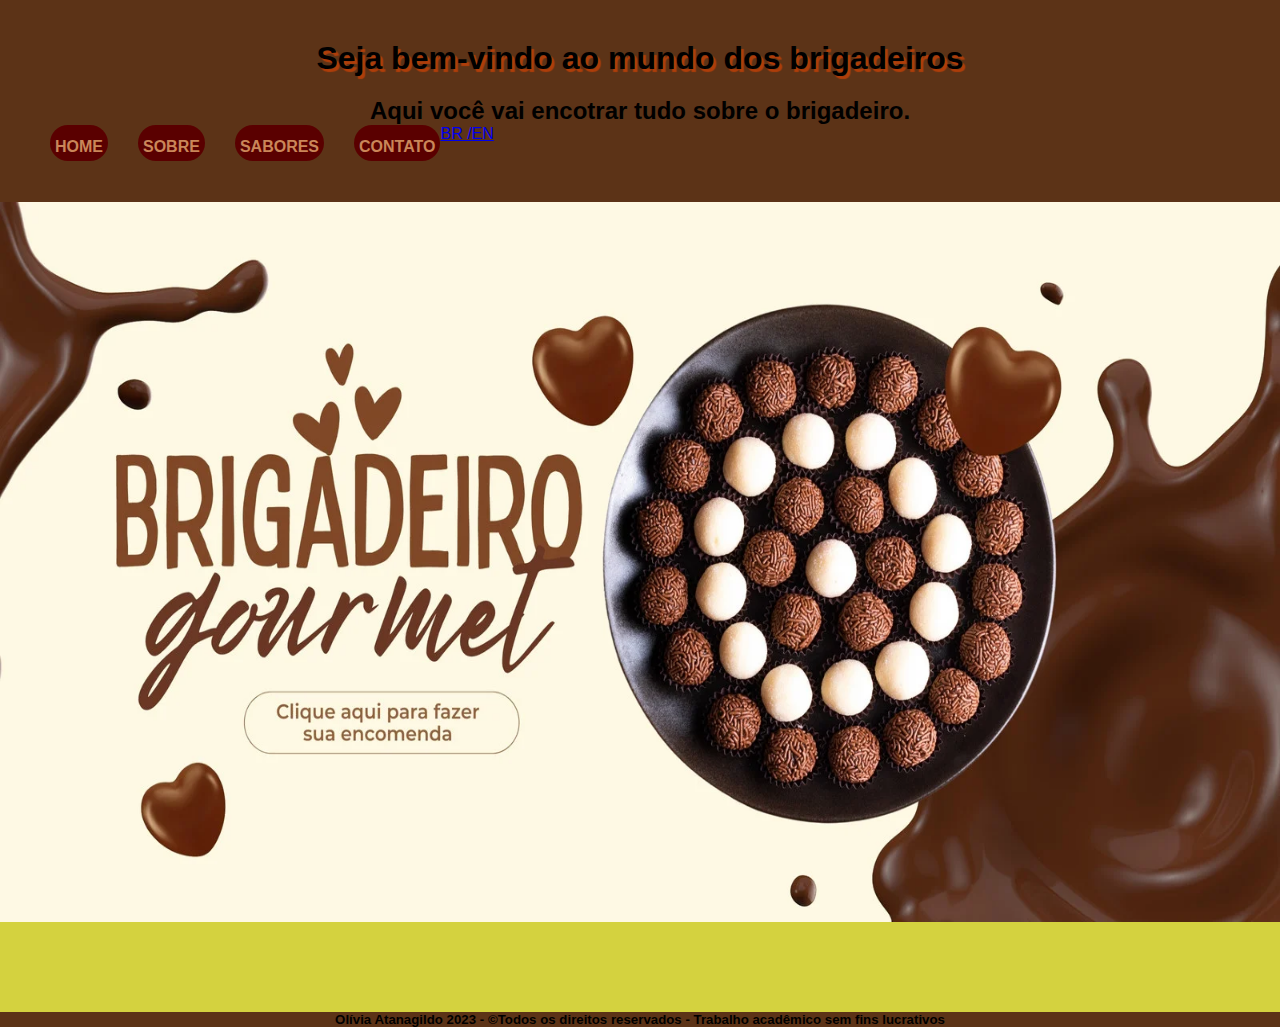
<file: index.html>
<!DOCTYPE html>
<html lang="pt-br">

<head>
    <meta charset="UTF-8">
    <meta name="viewport" content="width=device-width, inicial-scale=1">
    <title>O doce mundo dos brigadeiros</title>
    <link rel="stylesheet" href="style.css">
</head>

<body>
    <header>
        <h1>Seja bem-vindo ao mundo dos brigadeiros</h1>
        <p>
        <h2>Aqui você vai encotrar tudo sobre o brigadeiro.</h2>
        </p>
        <nav>
            <ul>
                <li><a href="index.html" class="ativa">Home</a></li>
                <li><a href="sobre.html">Sobre</a></li>
                <li><a href="sabor.html">Sabores</a></li>
                <li><a href="contato.html">Contato</a></li>
            </ul>
        </nav>
        <div id="language">
            <a href="index.html" id="br">BR /</a>
            <a href="home.html"  id="ing">EN</a>
        </div>
    </header>
    <div id="banner">
        <img src="img/banner.jpeg" width="1600" height="400">
    </div>
    <footer>
        <h5>Olívia Atanagildo 2023 - &copyTodos os direitos reservados - Trabalho acadêmico sem fins lucrativos </h5>
    </footer>
</body>

</html>
</file>
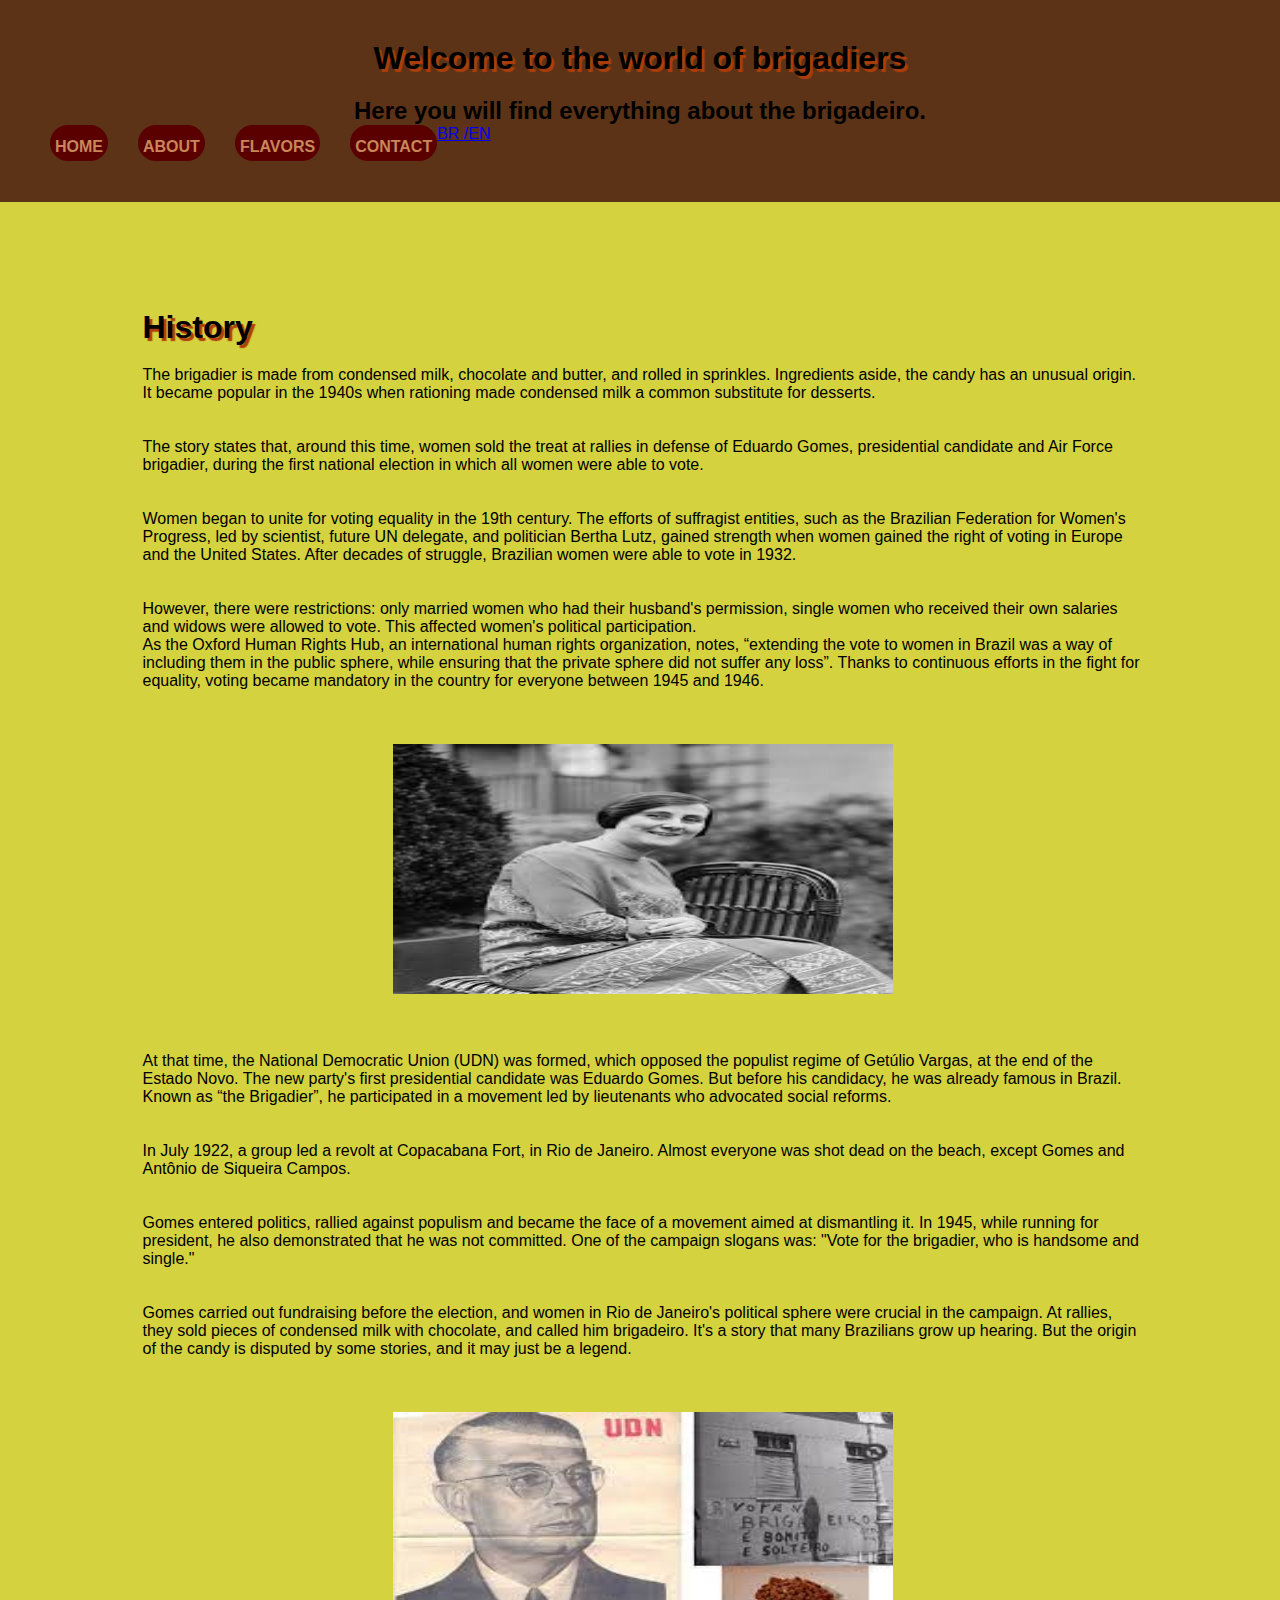
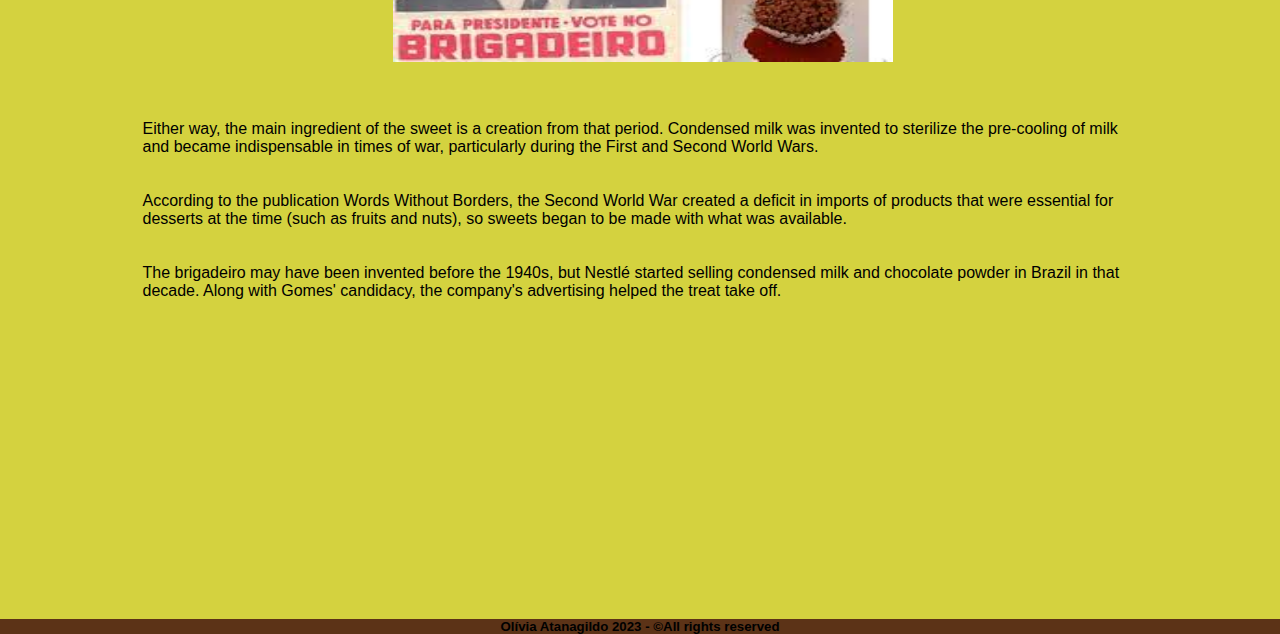
<file: about.html>
<!DOCTYPE html>
<html
    lang="ing-en">
<head>
    <meta charset="UTF-8">
    <meta name="viewport" content="width=device-width, inicial-scale=1">
    <title>The sweet world of brigadeiros</title>
    <link rel="stylesheet" href="style.css">
</head>
<body>
    <header>
        <h1>Welcome to the world of brigadiers</h1>
        <p><h2>Here you will find everything about the brigadeiro.</h2></p>
        <nav>
        <ul>
           <li><a href="home.html" class="ativa">Home</a></li>
           <li><a href="about.html">About</a></li>
           <li><a href="flavors.html">Flavors</a></li>
           <li><a href="contact.html">Contact</a></li>
        </ul>
    </nav>
    <div id="language">
        <a href="sobre.html" id="br">BR /</a>
        <a href="about.html"  id="ing">EN</a>
    </div>
    </header>
    <br>
    <br>
    <br>
    <br>
  <div id="conteudo">
    <div class="artigo">
        <h1>History</h1>
       <p>The brigadier is made from condensed milk, chocolate and butter, and rolled in sprinkles. Ingredients aside, the candy has an unusual origin. It became popular in the 1940s when rationing made condensed milk a common substitute for desserts.
       </p>
       <br>
       <br>
       <p>The story states that, around this time, women sold the treat at rallies in defense of Eduardo Gomes, presidential candidate and Air Force brigadier, during the first national election in which all women were able to vote.       
       </p>
       <br>
       <br>
       <p>Women began to unite for voting equality in the 19th century. The efforts of suffragist entities, such as the Brazilian Federation for Women's Progress, led by scientist, future UN delegate, and politician Bertha Lutz, gained strength when women gained the right of voting in Europe and the United States. After decades of struggle, Brazilian women were able to vote in 1932.       
       </p>
       <br>
       <br>
       <p>However, there were restrictions: only married women who had their husband's permission, single women who received their own salaries and widows were allowed to vote. This affected women's political participation.
       </p>
       As the Oxford Human Rights Hub, an international human rights organization, notes, “extending the vote to women in Brazil was a way of including them in the public sphere, while ensuring that the private sphere did not suffer any loss”. Thanks to continuous efforts in the fight for equality, voting became mandatory in the country for everyone between 1945 and 1946.
       </p> 
        <br>
        <br>
        <br>
       <center><img src="img/bertha.jpeg" width="500" height="250"/></h1></center>
       </p>
       <br>
       <br>
       <br>
       <p>At that time, the National Democratic Union (UDN) was formed, which opposed the populist regime of Getúlio Vargas, at the end of the Estado Novo. The new party's first presidential candidate was Eduardo Gomes. But before his candidacy, he was already famous in Brazil. Known as “the Brigadier”, he participated in a movement led by lieutenants who advocated social reforms.       
       </p>
       <br>
       <br>
       <p> In July 1922, a group led a revolt at Copacabana Fort, in Rio de Janeiro. Almost everyone was shot dead on the beach, except Gomes and Antônio de Siqueira Campos.
       </p>
       <br>
       <br>
       <p>Gomes entered politics, rallied against populism and became the face of a movement aimed at dismantling it. In 1945, while running for president, he also demonstrated that he was not committed. One of the campaign slogans was: "Vote for the brigadier, who is handsome and single."
       </p>
       <br>
       <br>
       <p>Gomes carried out fundraising before the election, and women in Rio de Janeiro's political sphere were crucial in the campaign. At rallies, they sold pieces of condensed milk with chocolate, and called him brigadeiro. It's a story that many Brazilians grow up hearing. But the origin of the candy is disputed by some stories, and it may just be a legend.
       </p>
       <br>
       <br>
       <br>
      <center><img src="img/presidente.jpeg" width="500" height="250"></center>  
       </p>
       <br>
       <br>
       <br>
       <p>Either way, the main ingredient of the sweet is a creation from that period. Condensed milk was invented to sterilize the pre-cooling of milk and became indispensable in times of war, particularly during the First and Second World Wars.
       </p>
       <br>
       <br>
       <p>According to the publication Words Without Borders, the Second World War created a deficit in imports of products that were essential for desserts at the time (such as fruits and nuts), so sweets began to be made with what was available.
       </p>
       <br>
       <br>
       <p>The brigadeiro may have been invented before the 1940s, but Nestlé started selling condensed milk and chocolate powder in Brazil in that decade. Along with Gomes' candidacy, the company's advertising helped the treat take off.
       </p>
       <br>
       <br>
    </div>
  
</div>
        
<footer class="rodape">
    <h5>Olívia Atanagildo 2023 - &copyAll rights reserved </h5>
</footer>
    </body>
</html>
</file>
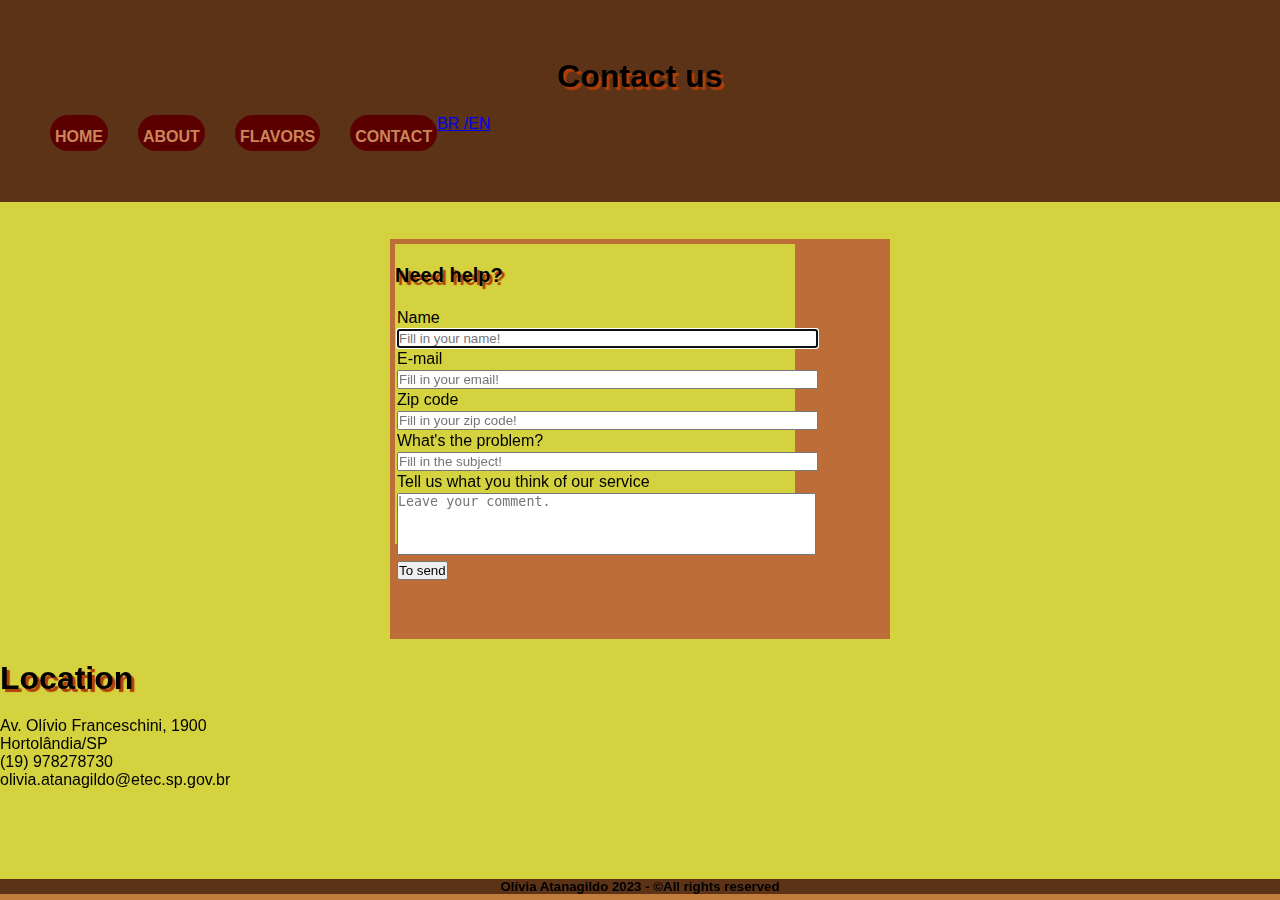
<file: contact.html>
<!DOCTYPE html>
<html
    lang="pt-br">
<head>
    <meta charset="UTF-8">
    <meta name="viewport" content="width=device-width, inicial-scale=1">
    <title>The sweet world of brigadiers</title>
    <link rel="stylesheet" href="style.css">
</head>

<body>
	<header><br>
		<h1>Contact us</h1>
		<nav>
            <ul>
                <li><a href="home.html" class="ativa">Home</a></li>
                <li><a href="about.html">About</a></li>
                <li><a href="flavors.html">Flavors</a></li>
                <li><a href="contact.html">Contact</a></li>
            </ul>
        </nav>
		<div id="language">
            <a href="contato.html" id="br">BR /</a>
            <a href="contact.html"  id="ing">EN</a>
        </div>
	</header>
	<br>
	<br>
	<div id="section_c">
		<div class="contato">
			<h1> Need help?</h1>
			<form name="contato" action="#" method="post">
				<table border="0">
					<tr>
						<td> <label>Name</td>
					</tr>
					<tr>
						<td><input type="text " required="required" name="nome" id="text1" size="50"
								placeholder="Fill in your name!" autofocus /></label></td>
					</tr>
					<tr>
						<td><label>E-mail</td>
					</tr>
					<tr>
						<td><input type="email" required="required" name="email" id="text2" size="50"
								placeholder="Fill in your email!" autofocus /></label> </td>
					</tr>
					<tr>
						<td> <label>Zip code</td>
					</tr>
					<tr>
						<td><input type="text " required="required" name="cep" id="text4" size="50"
								placeholder="Fill in your zip code!" autofocus /></label></td>
					</tr>
					<tr>
						<td> <label>What's the problem?</td>
					</tr>
					<tr>
						<td><input type="text" required="required" name="problema?" id="text5" size="50"
								placeholder="Fill in the subject! " required autofocus /></label></td>
					</tr>
					<tr>
						<td> <label>Tell us what you think of our service</td>
					</tr>
					<tr>
						<td><textarea id="textarea" name="textarea " rows="4" cols="50"
								placeholder="Leave your comment."></textarea></td></label>
					</tr>
					<tr>
						<td><input type="submit" value="To send"></td>
					</tr>
				</table>
			</form>
		</div></div>
		<contato1>
			<h1>Location</h1>
			<p> Av. Olívio Franceschini, 1900</p>
			<p>Hortolândia/SP</p>
			<p>(19) 978278730</p>
			<p>olivia.atanagildo@etec.sp.gov.br</p>
		</contato1>
	

	<footer>
        <h5>Olívia Atanagildo 2023 - &copyAll rights reserved </h5>
    </footer>

</body>

</html>
</file>
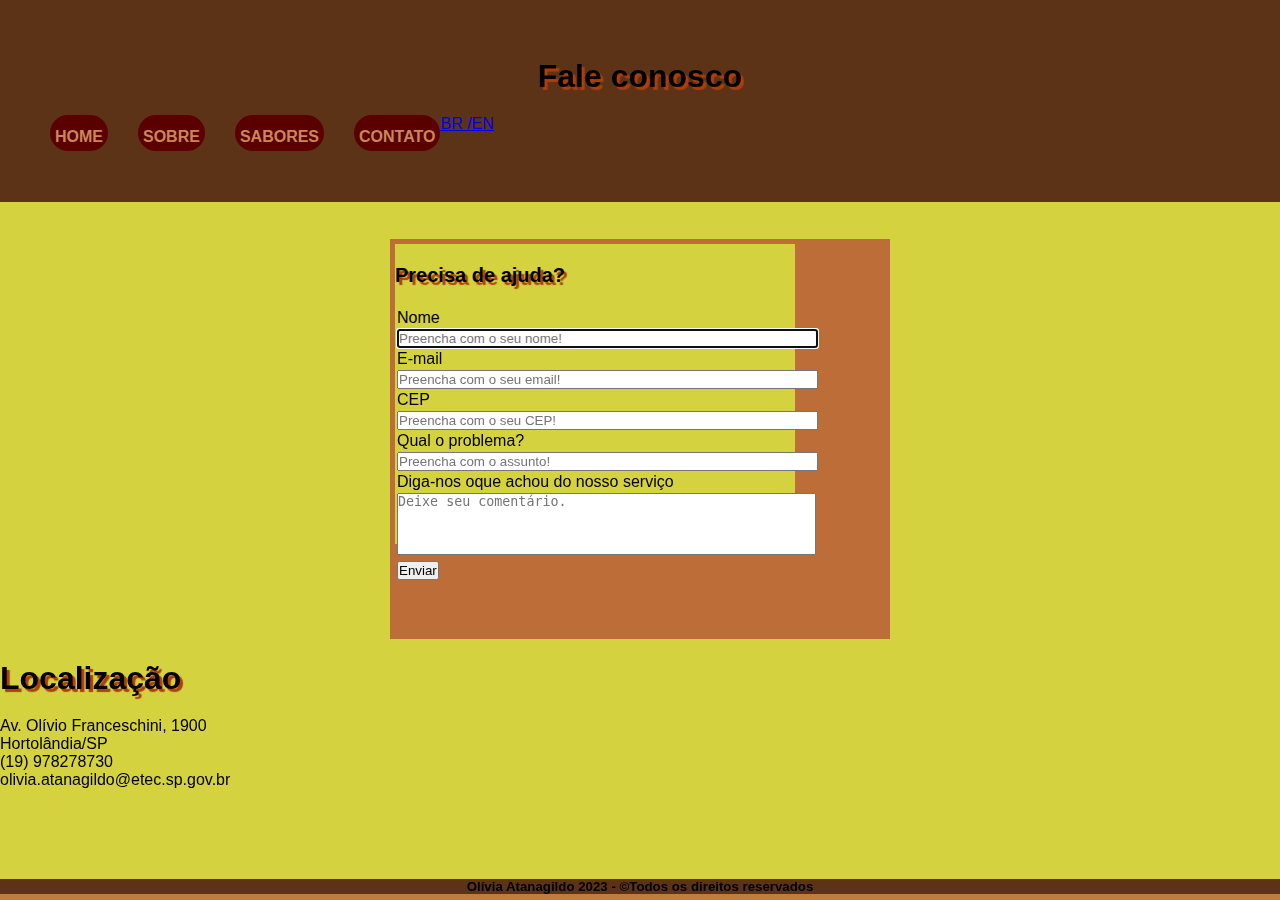
<file: contato.html>
<!DOCTYPE html>
<html lang="pt-br">

<!DOCTYPE html>
<html
    lang="pt-br">
<head>
    <meta charset="UTF-8">
    <meta name="viewport" content="width=device-width, inicial-scale=1">
    <title>O doce mundo dos brigadeiros</title>
    <link rel="stylesheet" href="style.css">
</head>

<body>
	<header><br>
		<h1>Fale conosco</h1>
		<nav>
            <ul>
                <li><a href="index.html" class="ativa">Home</a></li>
                <li><a href="sobre.html">Sobre</a></li>
                <li><a href="sabor.html">Sabores</a></li>
                <li><a href="contato.html">Contato</a></li>
            </ul>
        </nav>
		<div id="language">
            <a href="contato.html" id="br">BR /</a>
            <a href="contact.html"  id="ing">EN</a>
        </div>
	</header>
	<br>
	<br>
	<div id="section_c">
		<div class="contato">
			<h1> Precisa de ajuda?</h1>
			<form name="contato" action="#" method="post">
				<table border="0">
					<tr>
						<td> <label>Nome</td>
					</tr>
					<tr>
						<td><input type="text " required="required" name="nome" id="text1" size="50"
								placeholder="Preencha com o seu nome!" autofocus /></label></td>
					</tr>
					<tr>
						<td><label>E-mail</td>
					</tr>
					<tr>
						<td><input type="email" required="required" name="email" id="text2" size="50"
								placeholder="Preencha com o seu email!" autofocus /></label> </td>
					</tr>
					<tr>
						<td> <label>CEP</td>
					</tr>
					<tr>
						<td><input type="text " required="required" name="cep" id="text4" size="50"
								placeholder="Preencha com o seu CEP!" autofocus /></label></td>
					</tr>
					<tr>
						<td> <label>Qual o problema?</td>
					</tr>
					<tr>
						<td><input type="text" required="required" name="problema?" id="text5" size="50"
								placeholder="Preencha com o assunto! " required autofocus /></label></td>
					</tr>
					<tr>
						<td> <label>Diga-nos oque achou do nosso serviço</td>
					</tr>
					<tr>
						<td><textarea id="textarea" name="textarea " rows="4" cols="50"
								placeholder="Deixe seu comentário."></textarea></td></label>
					</tr>
					<tr>
						<td><input type="submit" value="Enviar"></td>
					</tr>
				</table>
			</form>
		</div></div>
		<contato1>
			<h1>Localização</h1>
			<p> Av. Olívio Franceschini, 1900</p>
			<p>Hortolândia/SP</p>
			<p>(19) 978278730</p>
			<p>olivia.atanagildo@etec.sp.gov.br</p>
		</contato1>
	

	<footer>
        <h5>Olívia Atanagildo 2023 - &copyTodos os direitos reservados </h5>
    </footer>

</body>

</html>
</file>
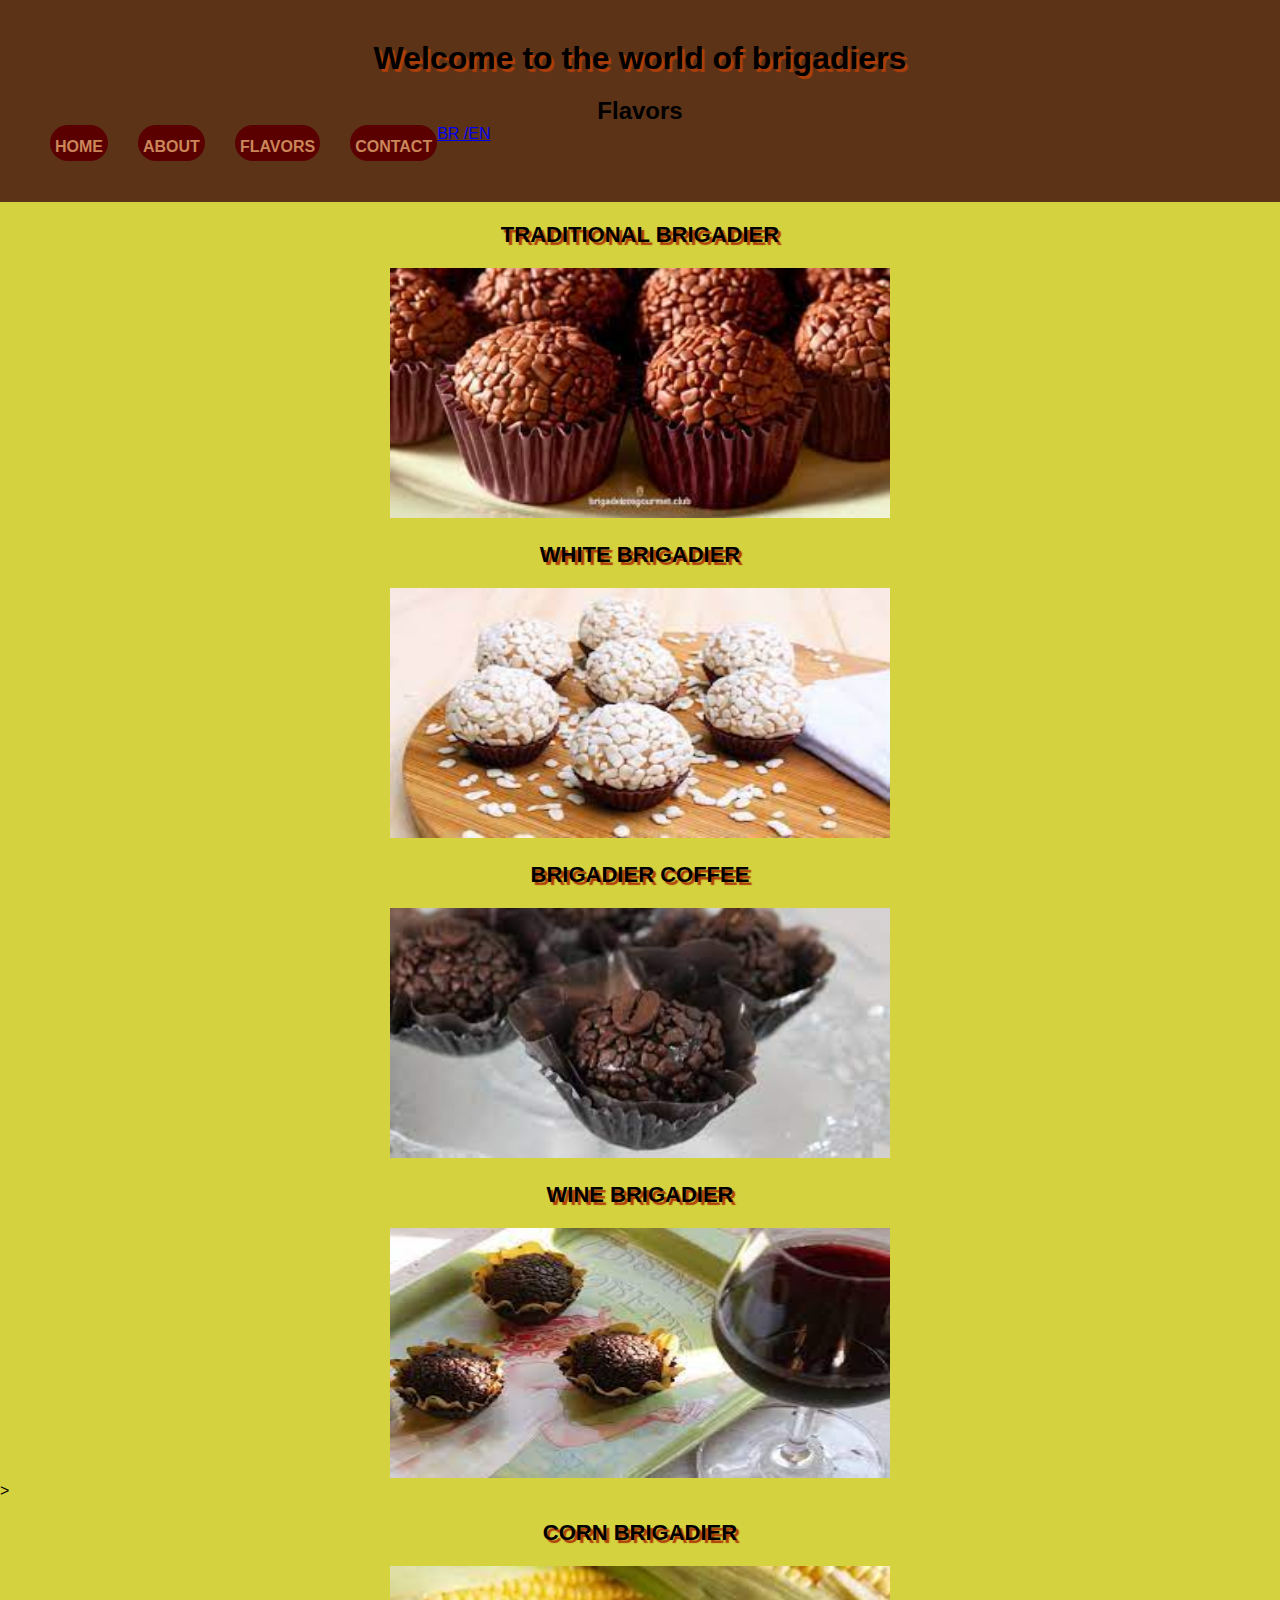
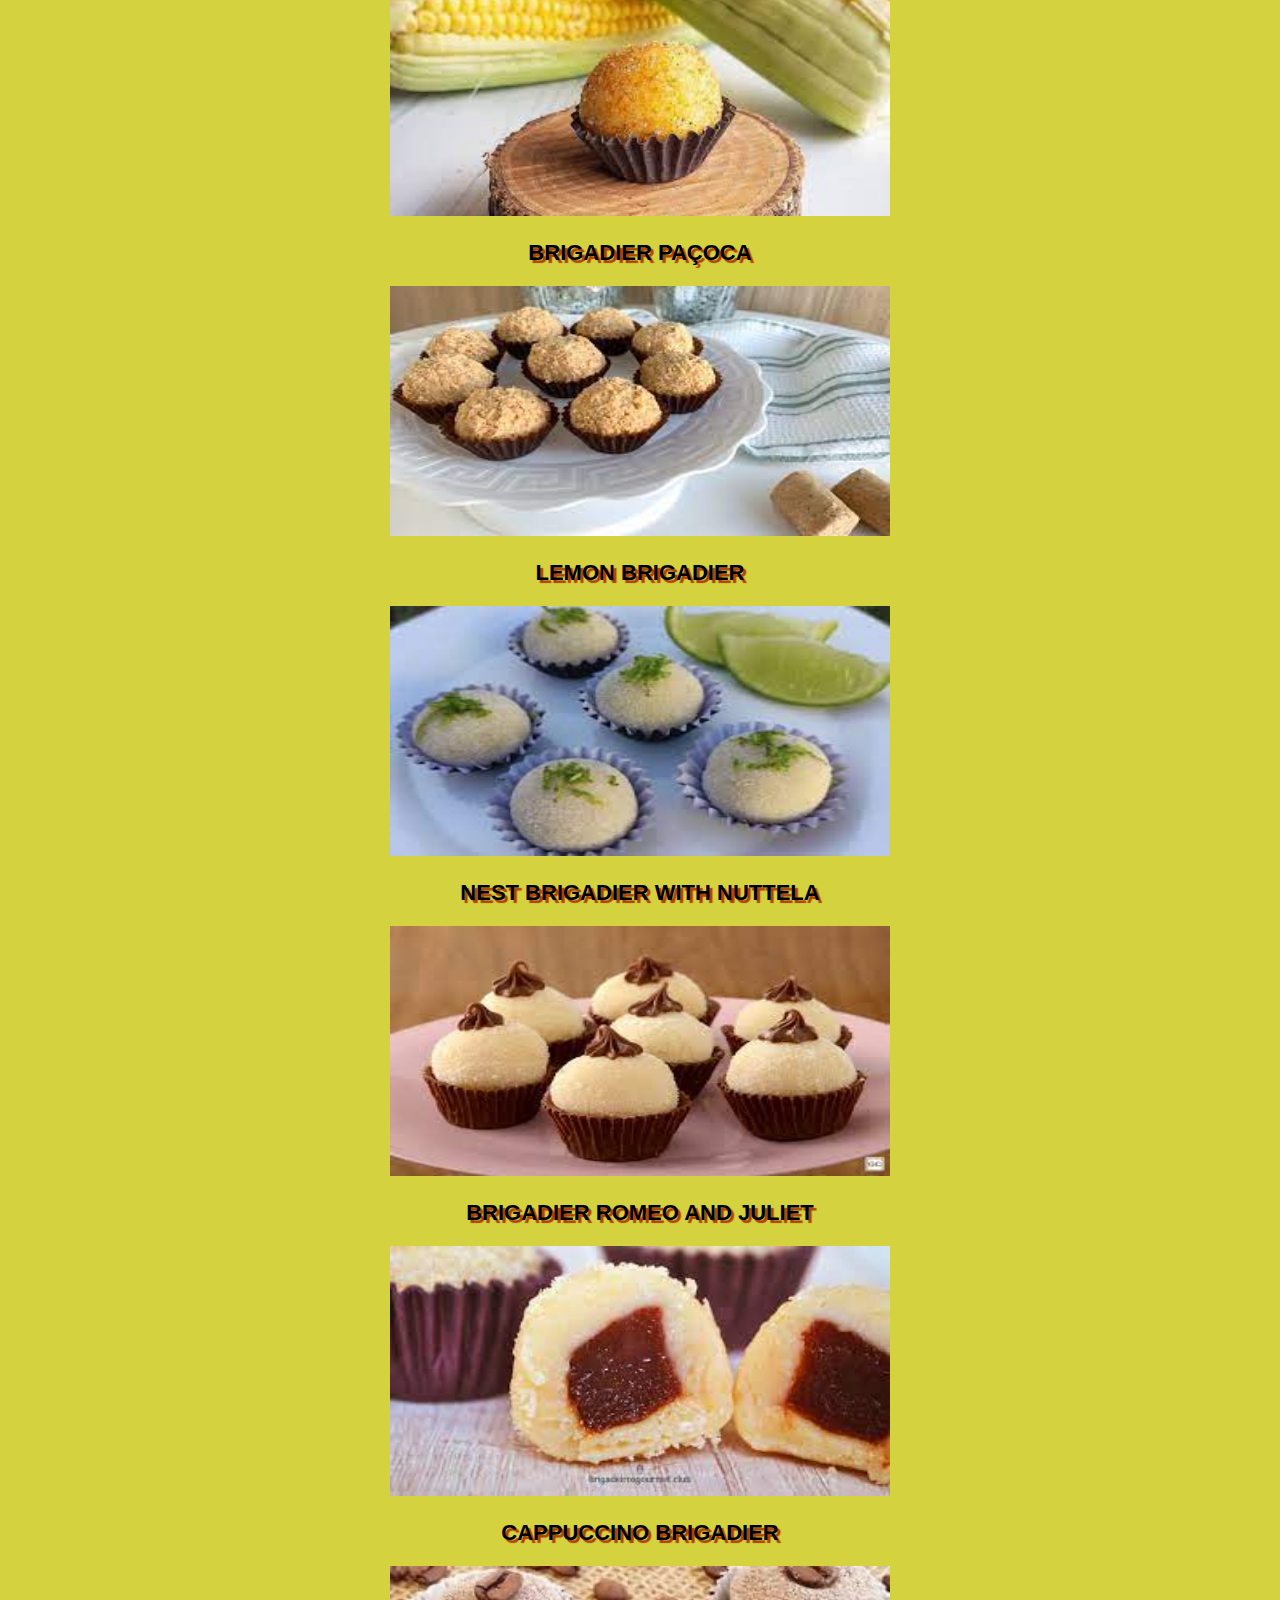
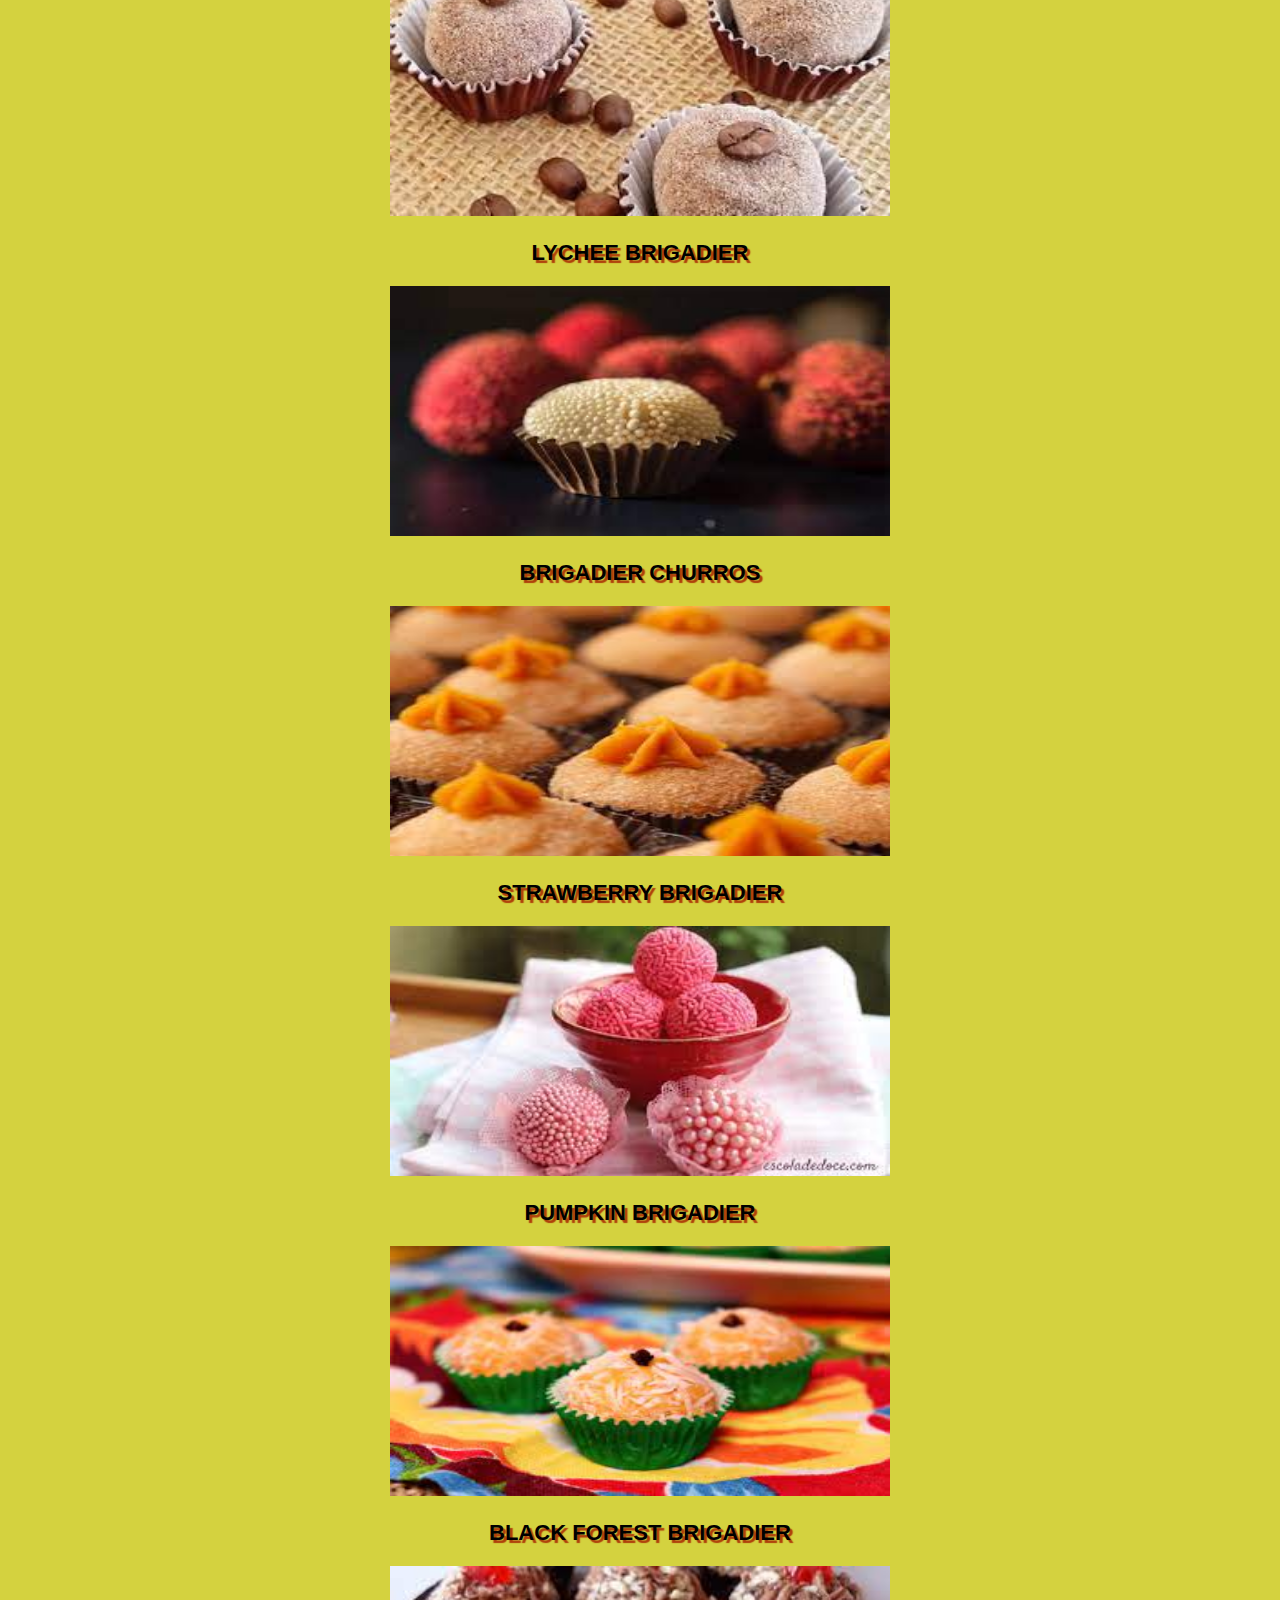
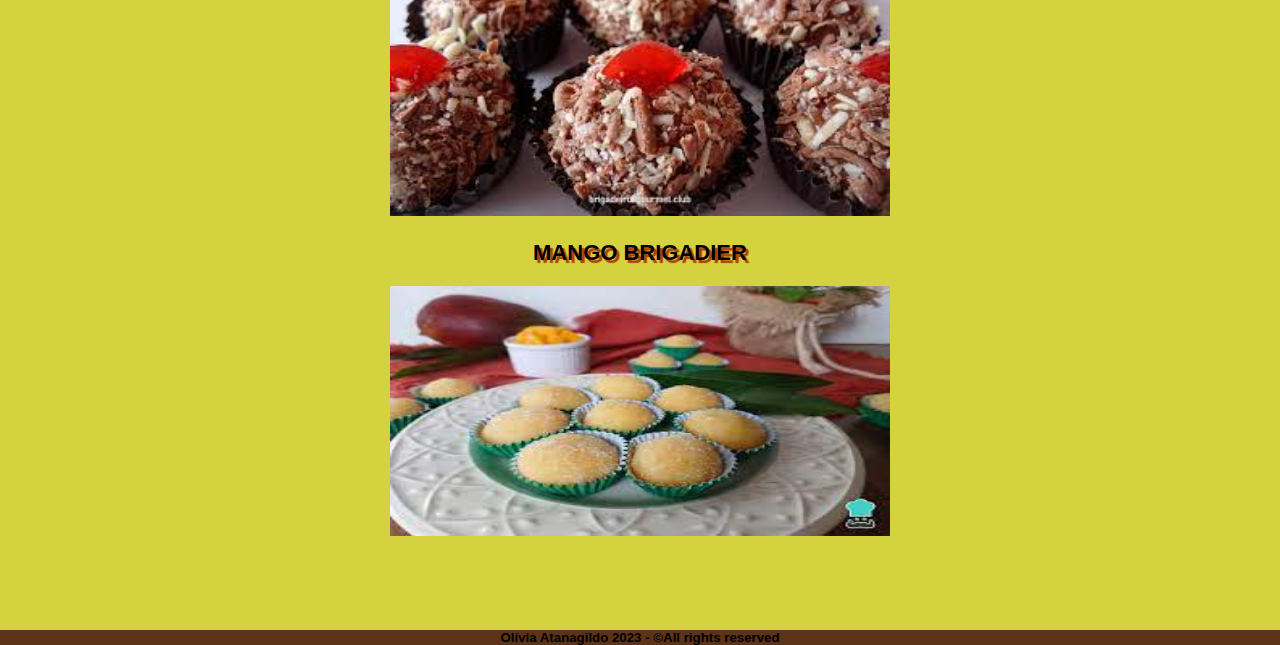
<file: flavors.html>
<!DOCTYPE html>
<html lang="ing-en">

<head>
    <meta charset="UTF-8">
    <meta name="viewport" content="width=device-width, inicial-scale=1">
    <title>The sweet world of brigadiers</title>
    <link rel="stylesheet" href="style.css">
</head>

<body>
    <header>
        <h1>Welcome to the world of brigadiers</h1>
        <p>
        <h2>Flavors</h2>
        </p>
        <nav>
            <ul>
                <li><a href="home.html" class="ativa">Home</a></li>
                <li><a href="about.html">About</a></li>
                <li><a href="flavors.html">Flavors</a></li>
                <li><a href="contact.html">Contact</a></li>
            </ul>
        </nav>
        <div id="language">
            <a href="sabor.html" id="br">BR /</a>
            <a href="flavors.html"  id="ing">EN</a>
        </div>
    </header>
    <section>
        <div class="article">
            <h1>Traditional Brigadier</h1>
            <center><img src="img/brig_tradi.jpeg" width="500" height="250"/></h1></center>
            <p></p>
        </div>
        <div class="article">
            <h1>White brigadier</h1>
            <center><img src="img/brig_bran.jpeg" width="500" height="250"/></h1></center>
            <p></p>
        </div>
        <div class="article">
            <h1>Brigadier Coffee</h1>
            <center><img src="img/brig_caf.jpeg" width="500" height="250"/></h1></center>
            <p></p>
        </div>
        <div class="article">
            <h1>Wine brigadier</h1>
            <center><img src="img/brig_vinh.jpeg" width="500" height="250"/></h1></center>
            <p></p>
        </div>>
        <div class="article">
            <h1>Corn brigadier</h1>
            <center><img src="img/brig_milh.jpeg" width="500" height="250"/></h1></center>
            <p></p>
        </div>
        <div class="article">
            <h1>Brigadier paçoca</h1>
            <center><img src="img/brig_pacoca.jpeg" width="500" height="250"/></h1></center>
            <p></p>
        </div>
        <div class="article">
            <h1>Lemon brigadier</h1>
            <center><img src="img/brig_lim.jpeg" width="500" height="250"/></h1></center>
            <p></p>
        </div>
        <div class="article">
            <h1>Nest brigadier with nuttela</h1>
            <center><img src="img/brig_ninh.jpeg" width="500" height="250"/></h1></center>
            <p></p>
        </div>
        <div class="article">
            <h1>Brigadier Romeo and Juliet</h1>
            <center><img src="img/brig_romeu.jpeg" width="500" height="250"/></h1></center>
            <p></p>
        </div>
        <div class="article">
            <h1>Cappuccino brigadier</h1>
            <center><img src="img/brig_capp.jpeg" width="500" height="250"/></h1></center>
            <p></p>
        </div>
        <div class="article">
            <h1>Lychee brigadier</h1>
            <center><img src="img/brig_lich.jpeg" width="500" height="250"/></h1></center>
            <p></p>
        </div>
        <div class="article">
            <h1>Brigadier churros</h1>
            <center><img src="img/brig_chur.jpeg" width="500" height="250"/></h1></center>
            <p></p>
        </div>
        <div class="article">
            <h1>strawberry Brigadier</h1>
            <center><img src="img/brig_moran.jpeg" width="500" height="250"/></h1></center>
            <p></p>
        </div>
        <div class="article">
            <h1>Pumpkin brigadier</h1>
            <center><img src="img/brig_abob.jpeg" width="500" height="250"/></h1></center>
            <p></p>
        </div>
        <div class="article">
            <h1>black forest brigadier</h1>
            <center><img src="img/brig_flores.jpeg" width="500" height="250"/></h1></center>
            <p></p>
        </div>
        <div class="article">
            <h1>Mango brigadier</h1>
            <center><img src="img/brig_mang.jpeg" width="500" height="250"/></h1></center>
            <p></p>
        </div>
        </div>
        <footer>
            <h5>Olívia Atanagildo 2023 - &copyAll rights reserved</h5>
        </footer>

</body>

</html>
</file>
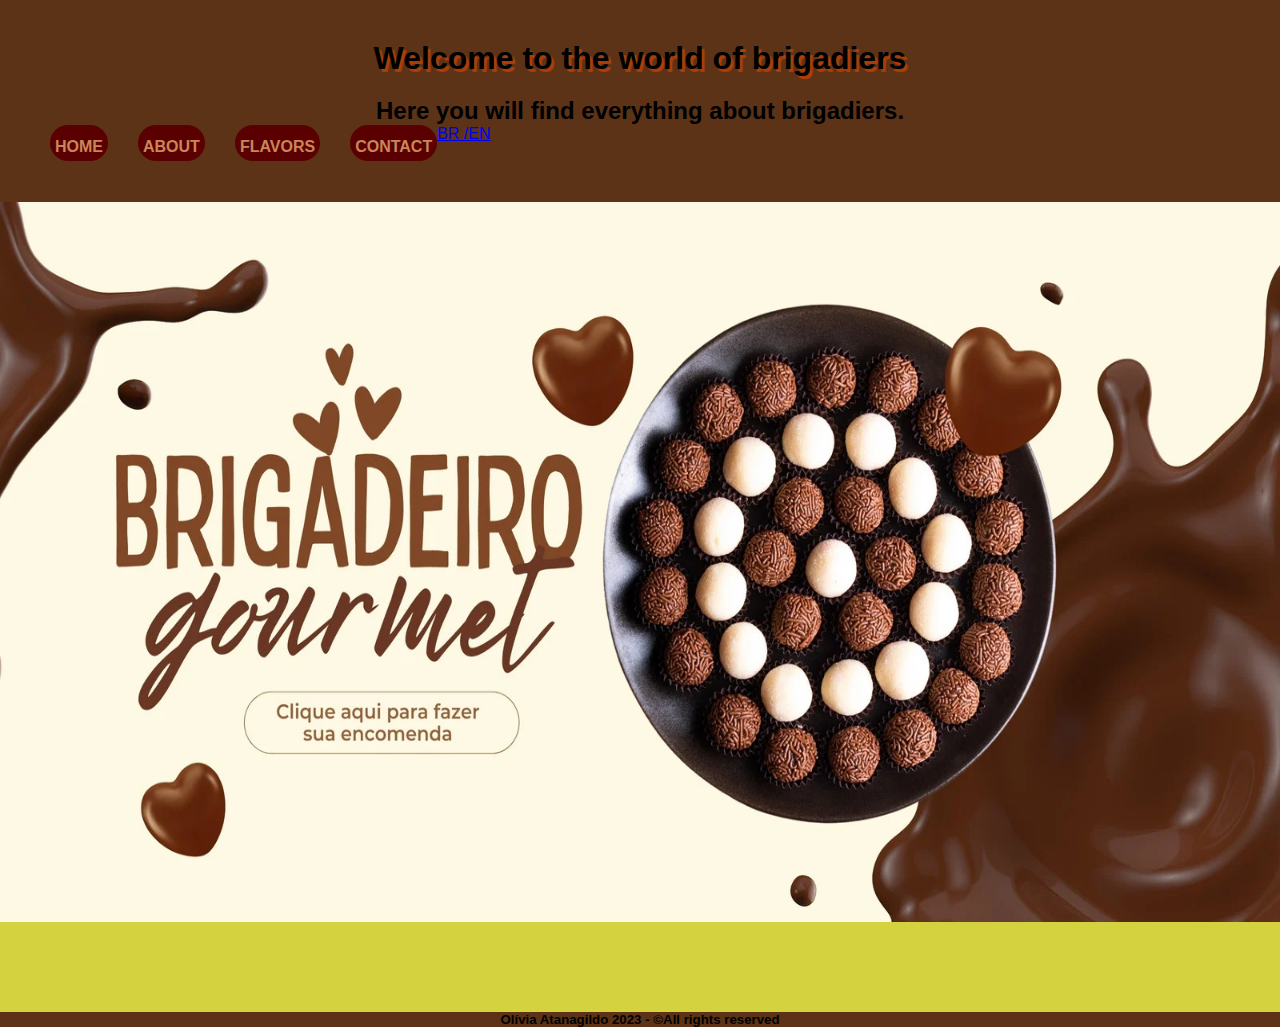
<file: home.html>
<!DOCTYPE html>
<html lang="en">

<head>
    <meta charset="UTF-8">
    <meta name="viewport" content="width=device-width, inicial-scale=1">
    <title>The sweet world of brigadeiros</title>
    <link rel="stylesheet" href="style.css">
</head>

<body>
    <header>
        <h1>Welcome to the world of brigadiers</h1>
        <p>
        <h2>Here you will find everything about brigadiers.</h2>
        </p>
        <nav>
            <ul>
                <li><a href="home.html" class="ativa">Home</a></li>
                <li><a href="about.html">About</a></li>
                <li><a href="flavors.html">Flavors</a></li>
                <li><a href="contact.html">Contact</a></li>
            </ul>
        </nav>
        <div id="language">
            <a href="index.html" id="br">BR /</a>
            <a href="home.html"  id="ing">EN</a>
        </div>
    </header>
    <div id="banner">
        <img src="img/banner.jpeg" width="1600" height="400">
    </div>
    <footer>
        <h5>Olívia Atanagildo 2023 - &copyAll rights reserved </h5>
    </footer>
</body>

</html>
</file>
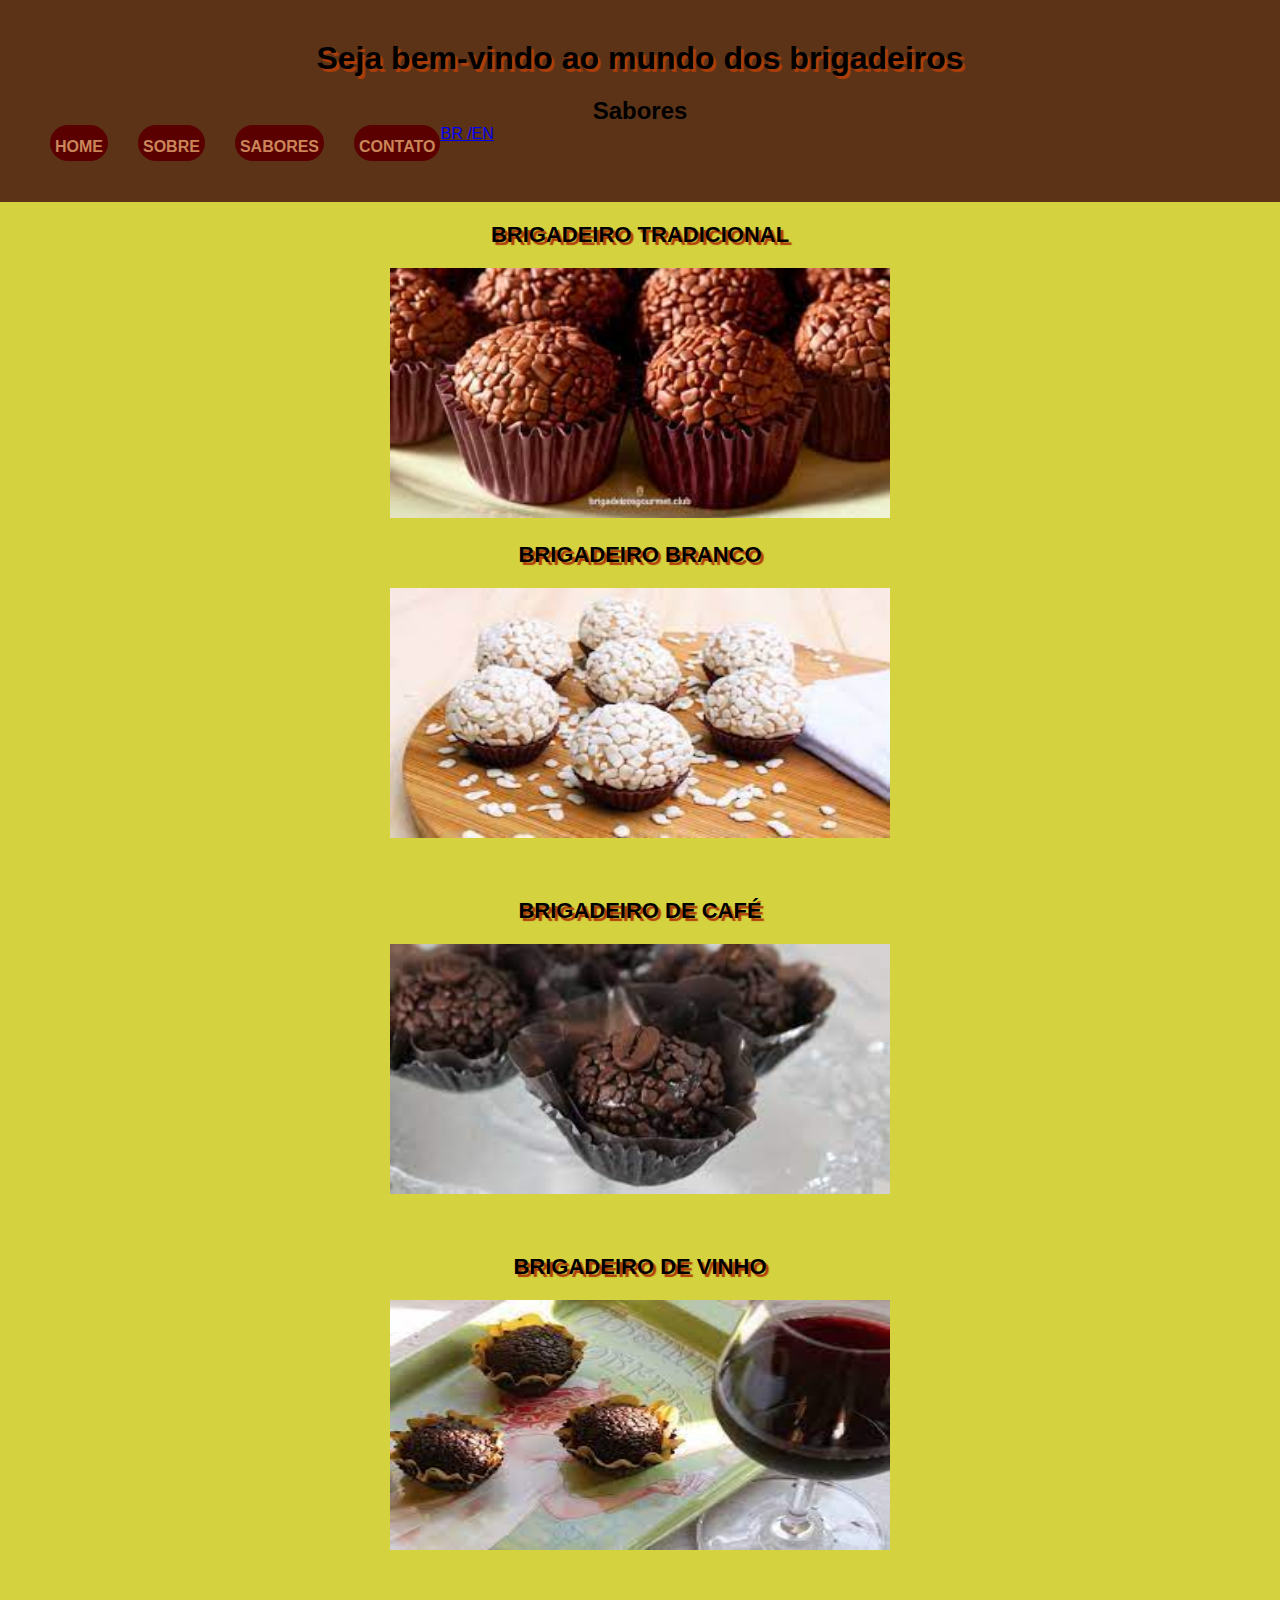
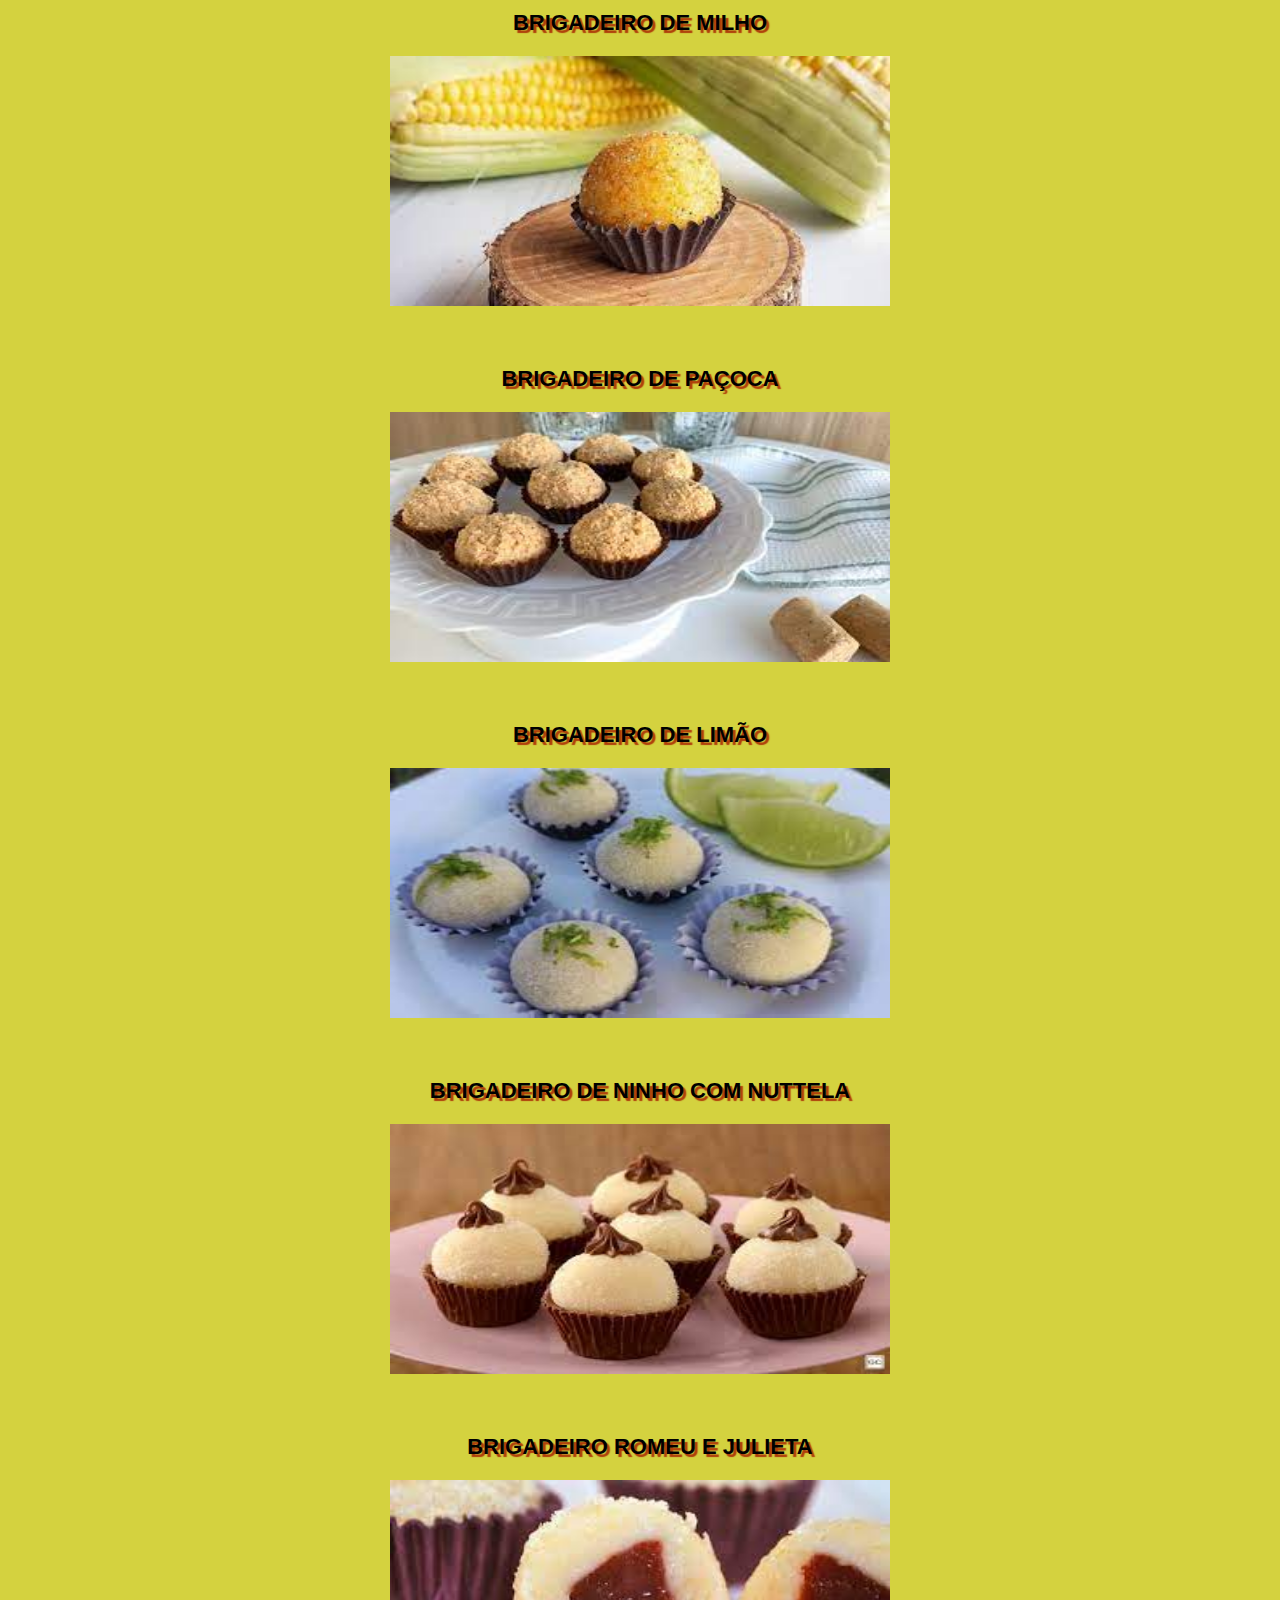
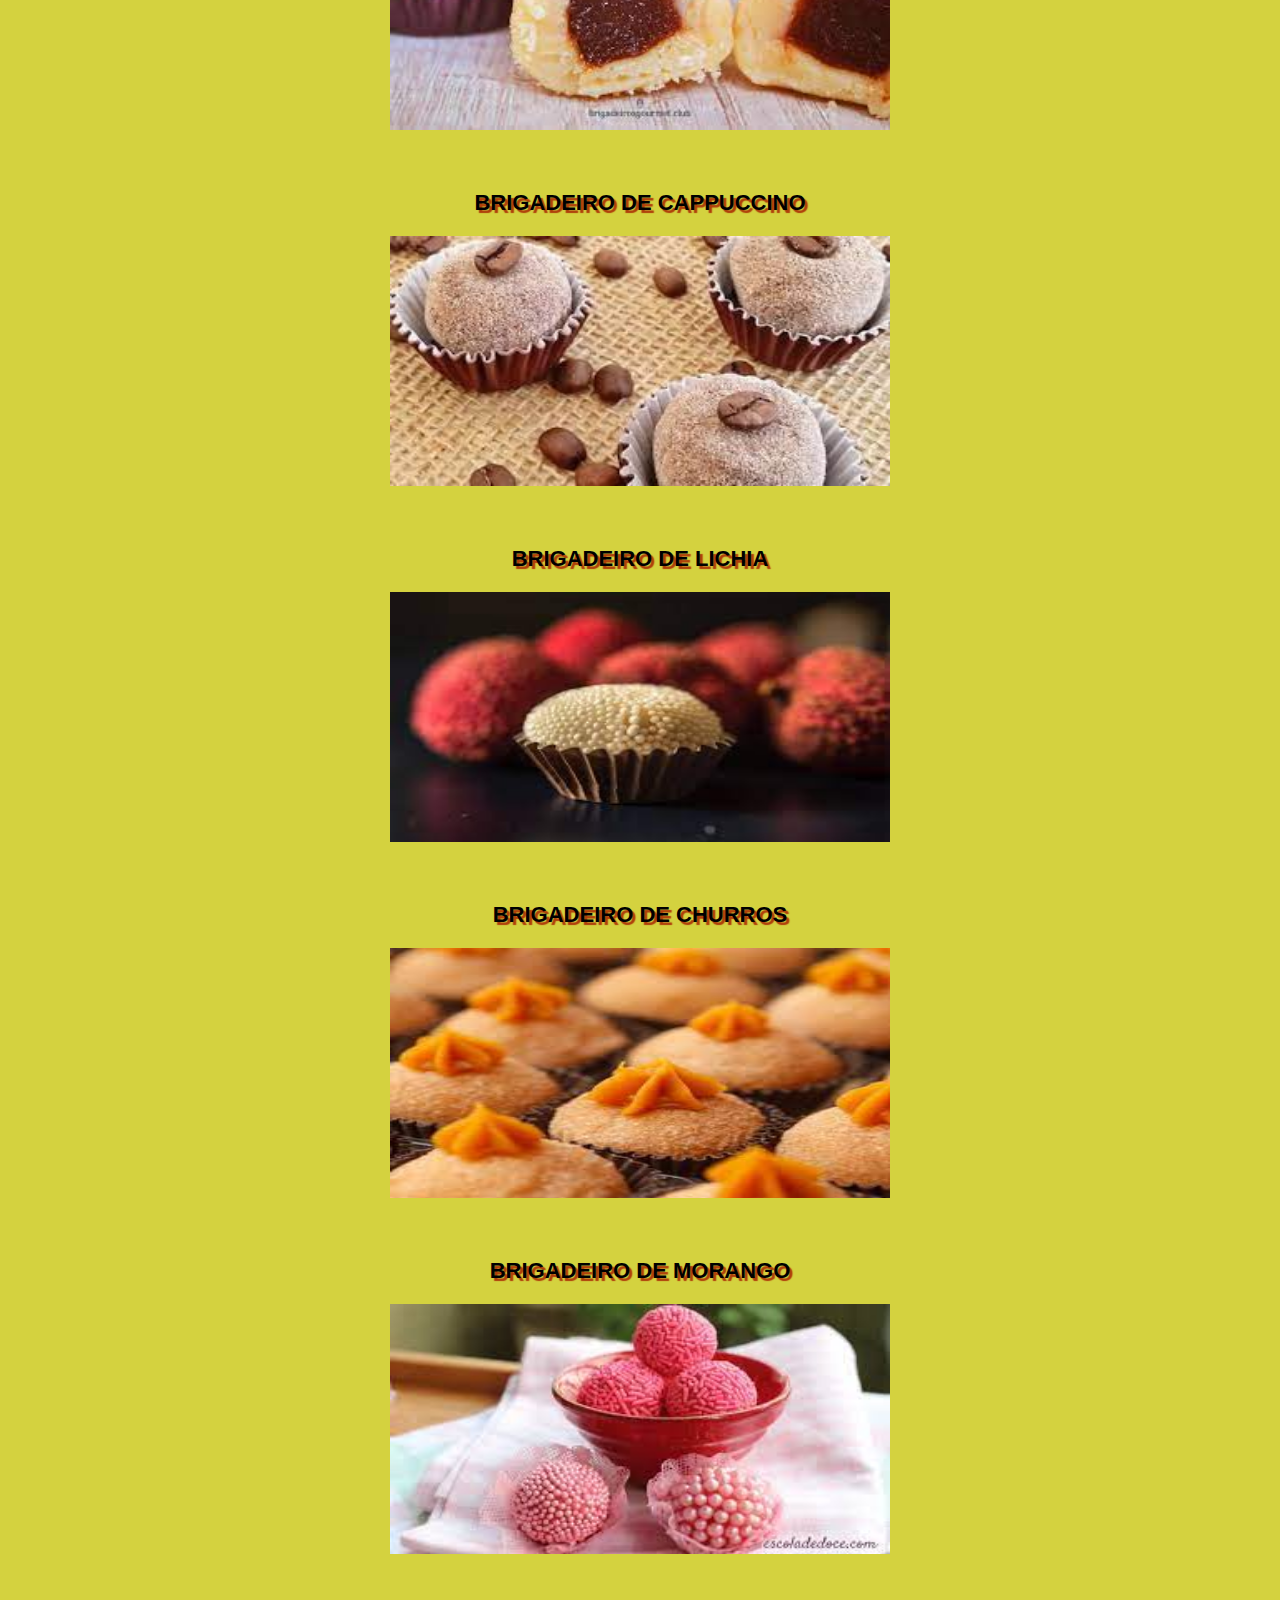
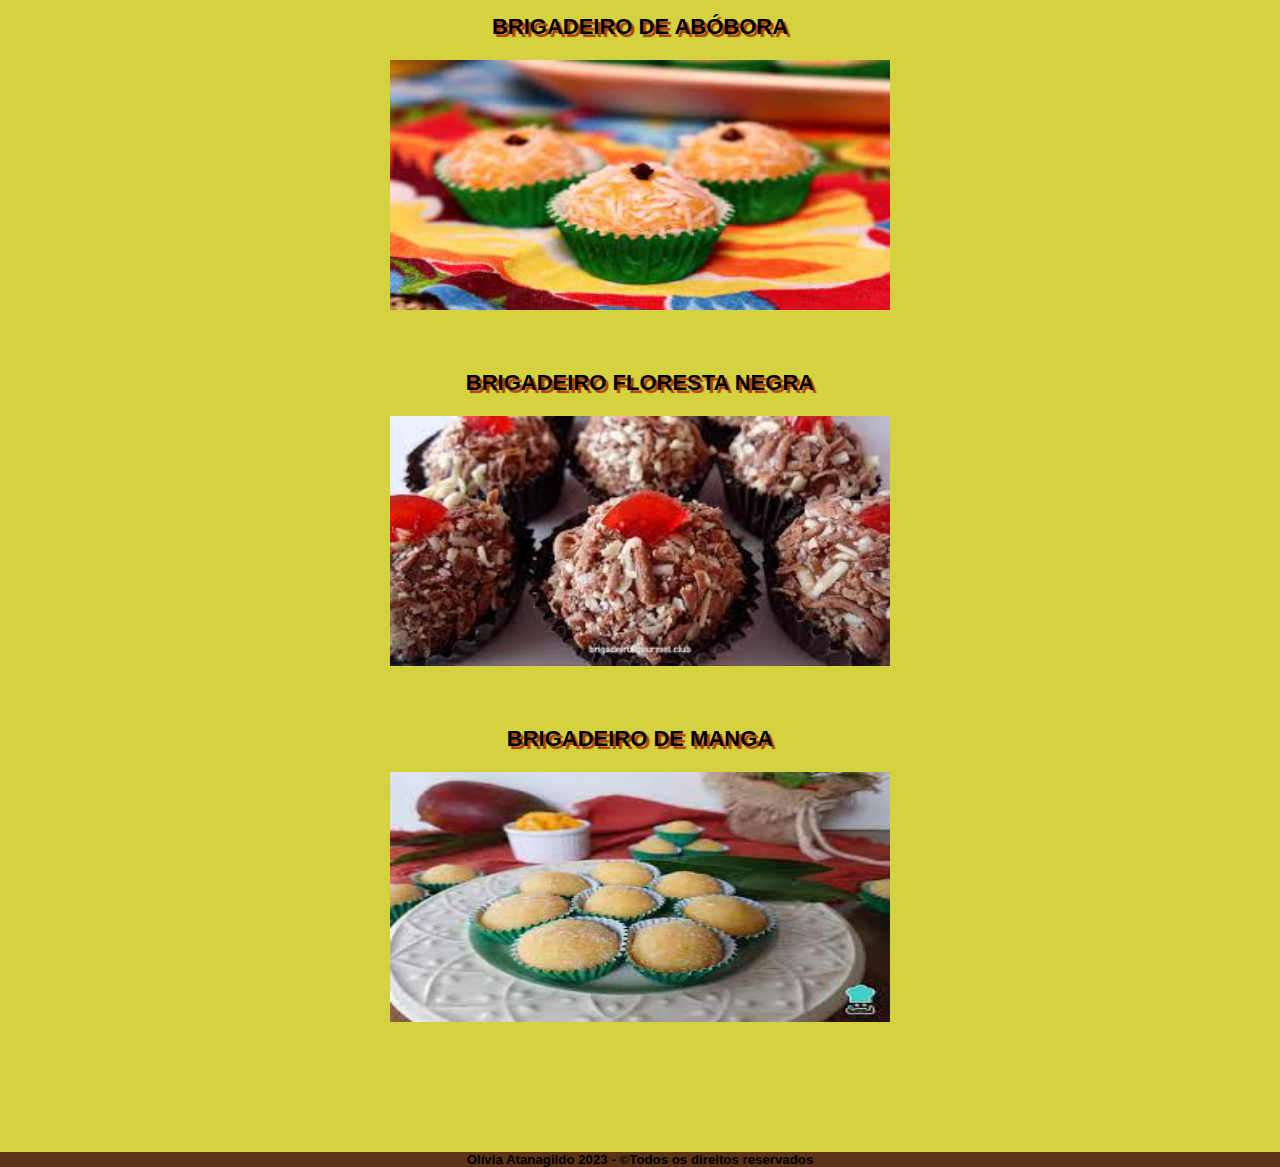
<file: sabor.html>
<!DOCTYPE html>
<html lang="pt-br">

<head>
    <meta charset="UTF-8">
    <meta name="viewport" content="width=device-width, inicial-scale=1">
    <title>O doce mundo dos brigadeiros</title>
    <link rel="stylesheet" href="style.css">
</head>

<body>
    <header>
        <h1>Seja bem-vindo ao mundo dos brigadeiros</h1>
        <p>
        <h2>Sabores</h2>
        </p>
        <nav>
            <ul>
                <li><a href="index.html" class="ativa">Home</a></li>
                <li><a href="sobre.html">Sobre</a></li>
                <li><a href="sabor.html">Sabores</a></li>
                <li><a href="contato.html">Contato</a></li>
            </ul>
        </nav>
        <div id="language">
            <a href="sabor.html" id="br">BR /</a>
            <a href="flavors.html"  id="ing">EN</a>
        </div>
    </header>
    <section>
        <div class="article">
            <h1>Brigadeiro tradicional</h1>
            <center><img src="img/brig_tradi.jpeg" width="500" height="250"/></h1></center>
            <p></p>
        </div>
        <div class="article">
            <h1>Brigadeiro branco</h1>
            <center><img src="img/brig_bran.jpeg" width="500" height="250"/></h1></center>
            <p></p>
        </div>
        <br><br>
        <div class="article">
            <h1>Brigadeiro de café</h1>
            <center><img src="img/brig_caf.jpeg" width="500" height="250"/></h1></center>
            <p></p>
        </div>
        <br><br>
        <div class="article">
            <h1>Brigadeiro de vinho</h1>
            <center><img src="img/brig_vinh.jpeg" width="500" height="250"/></h1></center>
            <p></p>
        </div>
        <br><br>
        <div class="article">
            <h1>Brigadeiro de milho</h1>
            <center><img src="img/brig_milh.jpeg" width="500" height="250"/></h1></center>
            <p></p>
        </div>
        <br><br>
        <div class="article">
            <h1>Brigadeiro de paçoca</h1>
            <center><img src="img/brig_pacoca.jpeg" width="500" height="250"/></h1></center>
            <p></p>
        </div>
        <br><br>
        <div class="article">
            <h1>Brigadeiro de limão</h1>
            <center><img src="img/brig_lim.jpeg" width="500" height="250"/></h1></center>
            <p></p>
        </div>
        <br><br>
        <div class="article">
            <h1>Brigadeiro de ninho com nuttela</h1>
            <center><img src="img/brig_ninh.jpeg" width="500" height="250"/></h1></center>
            <p></p>
        </div>
        <br><br>
        <div class="article">
            <h1>Brigadeiro romeu e julieta</h1>
            <center><img src="img/brig_romeu.jpeg" width="500" height="250"/></h1></center>
            <p></p>
        </div>
        <br><br>
        <div class="article">
            <h1>Brigadeiro de cappuccino</h1>
            <center><img src="img/brig_capp.jpeg" width="500" height="250"/></h1></center>
            <p></p>
        </div>
        <br><br>
        <div class="article">
            <h1>Brigadeiro de lichia</h1>
            <center><img src="img/brig_lich.jpeg" width="500" height="250"/></h1></center>
            <p></p>
        </div>
        <br><br>
        <div class="article">
            <h1>Brigadeiro de churros</h1>
            <center><img src="img/brig_chur.jpeg" width="500" height="250"/></h1></center>
            <p></p>
        </div>
        <br><br>
        <div class="article">
            <h1>Brigadeiro de morango</h1>
            <center><img src="img/brig_moran.jpeg" width="500" height="250"/></h1></center>
            <p></p>
        </div>
        <br><br>
        <div class="article">
            <h1>Brigadeiro de abóbora</h1>
            <center><img src="img/brig_abob.jpeg" width="500" height="250"/></h1></center>
            <p></p>
        </div>
        <br><br>
        <div class="article">
            <h1>Brigadeiro floresta negra</h1>
            <center><img src="img/brig_flores.jpeg" width="500" height="250"/></h1></center>
            <p></p>
        </div>
        <br><br>
        <div class="article">
            <h1>Brigadeiro de manga</h1>
            <center><img src="img/brig_mang.jpeg" width="500" height="250"/></h1></center>
            <p></p>
        </div>
        <br><br>
        </div>
        <footer>
            <h5>Olívia Atanagildo 2023 - &copyTodos os direitos reservados </h5>
        </footer>

</body>

</html>
</file>
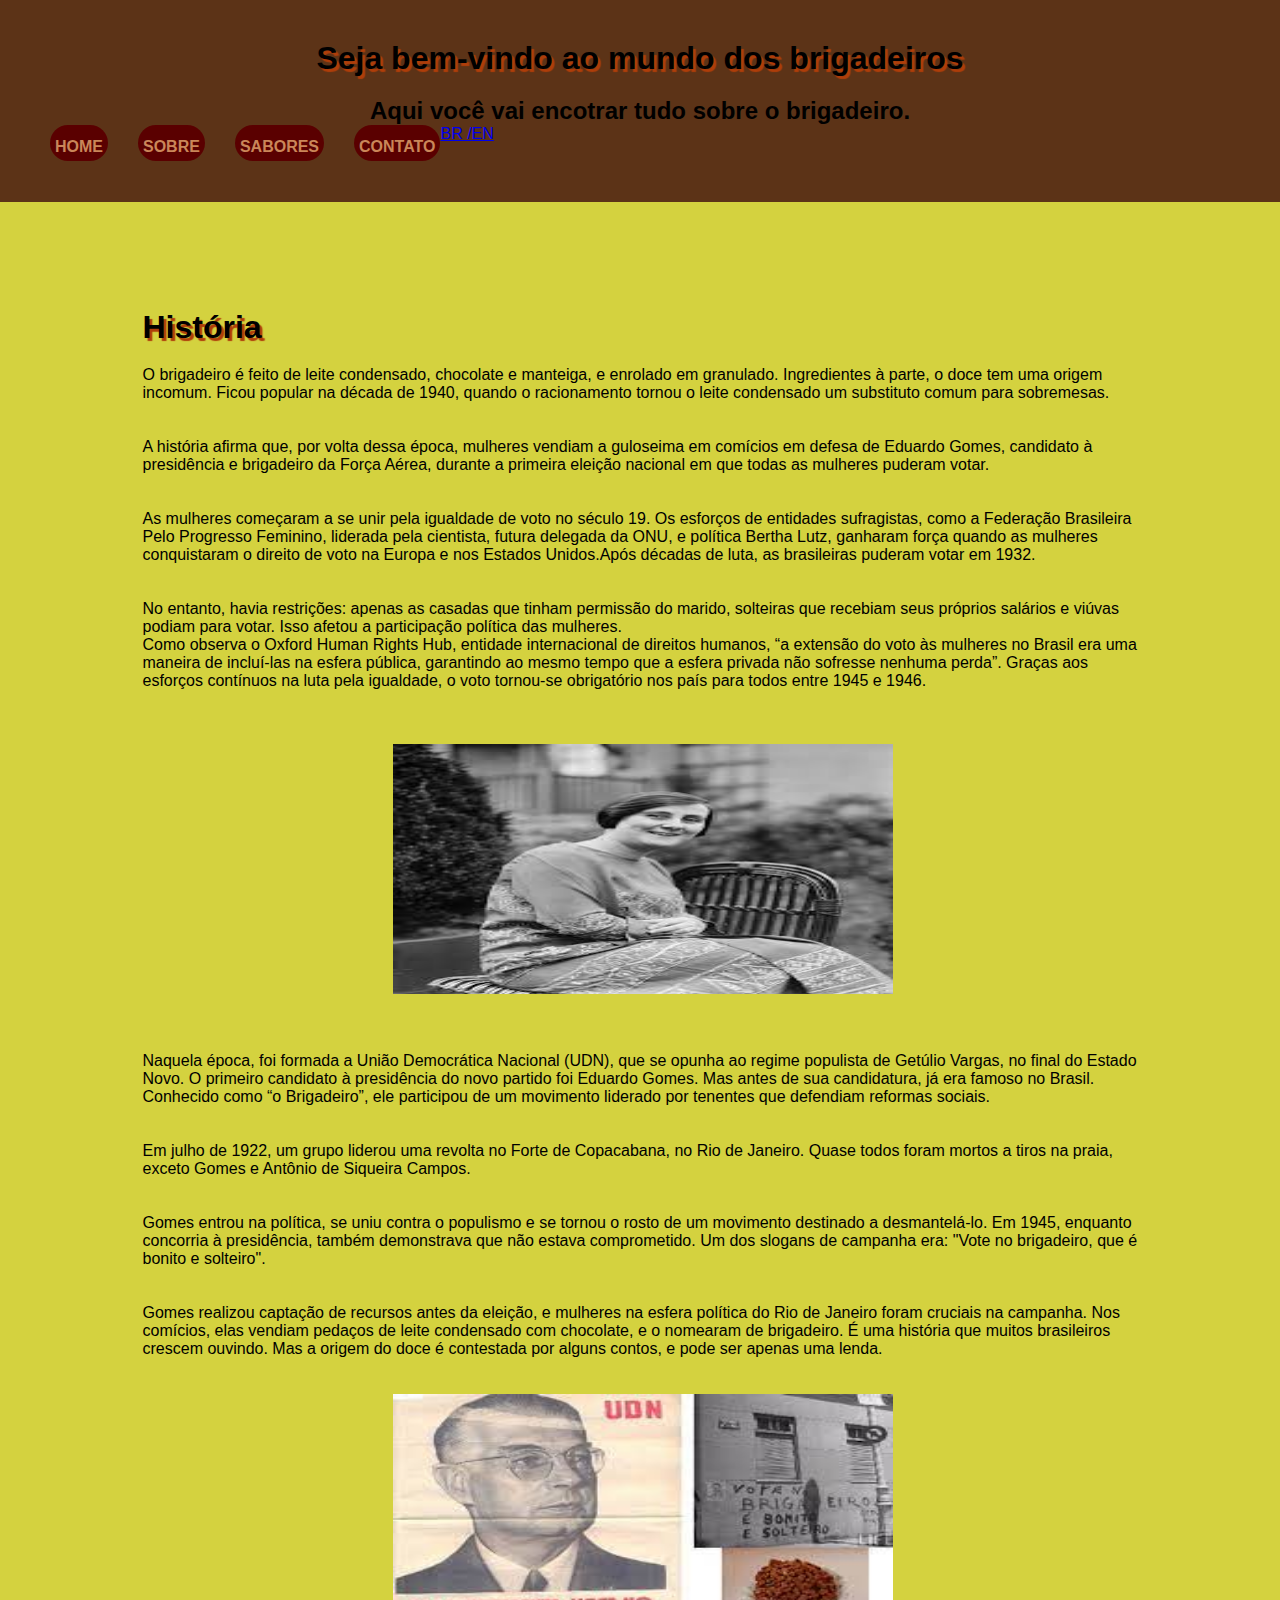
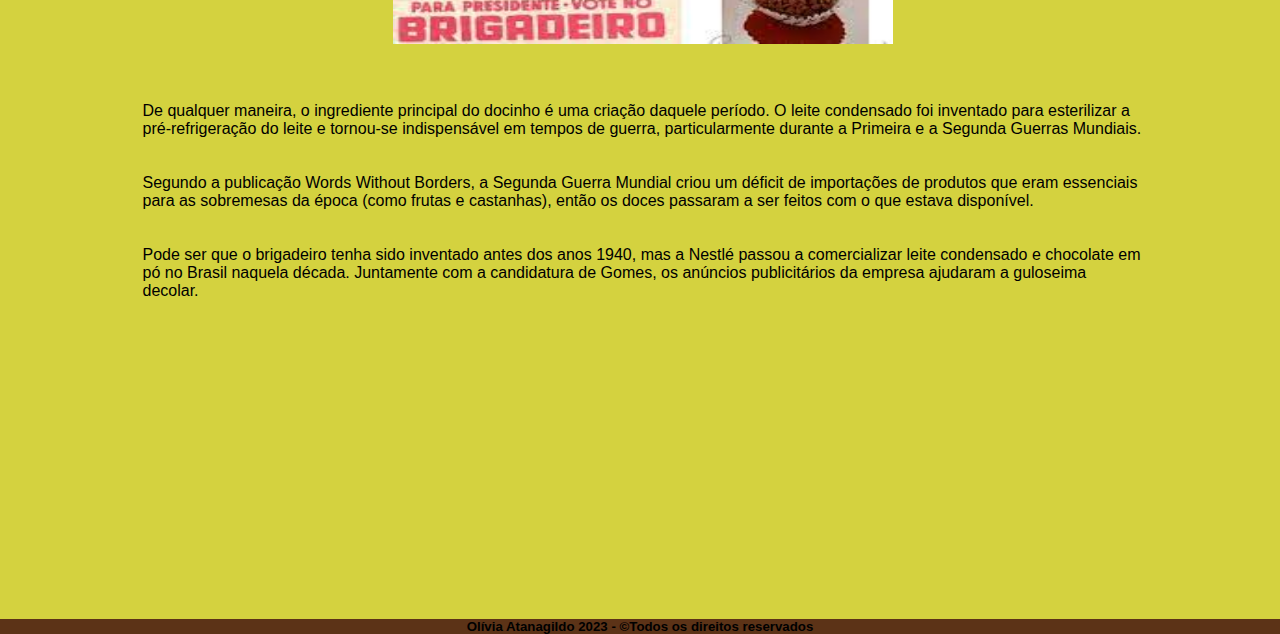
<file: sobre.html>
<!DOCTYPE html>
<html
    lang="pt-br">
<head>
    <meta charset="UTF-8">
    <meta name="viewport" content="width=device-width, inicial-scale=1">
    <title>O doce mundo dos brigadeiros</title>
    <link rel="stylesheet" href="style.css">
</head>
<body>
    <header>
        <h1>Seja bem-vindo ao mundo dos brigadeiros</h1>
        <p><h2>Aqui você vai encotrar tudo sobre o brigadeiro.</h2></p>
        <nav>
        <ul>
           <li><a href="index.html" class="ativa">Home</a></li>
           <li><a href="sobre.html">Sobre</a></li>
           <li><a href="sabor.html">Sabores</a></li>
           <li><a href="contato.html">Contato</a></li>
        </ul>
    </nav>
    <div id="language">
        <a href="sobre.html" id="br">BR /</a>
        <a href="about.html"  id="ing">EN</a>
    </div>
    </header>
    <br>
    <br>
    <br>
    <br>
  <div id="conteudo">
    <div class="artigo">
        <h1>História</h1>
       <p>O brigadeiro é feito de leite condensado, chocolate e manteiga, e enrolado em granulado. Ingredientes à parte, o doce tem uma origem incomum. Ficou popular na década de 1940, quando o racionamento tornou o leite condensado um substituto comum para sobremesas.
       </p>
       <br>
       <br>
        <p>A história afirma que, por volta dessa época, mulheres vendiam a guloseima em comícios em defesa de Eduardo Gomes, candidato à presidência e brigadeiro da Força Aérea, durante a primeira eleição nacional em que todas as mulheres puderam votar. 
       </p>
       <br>
       <br>
       <p>As mulheres começaram a se unir pela igualdade de voto no século 19. Os esforços de entidades sufragistas, como a Federação Brasileira Pelo Progresso Feminino, liderada pela cientista, futura delegada da ONU, e política Bertha Lutz, ganharam força quando as mulheres conquistaram o direito de voto na Europa e nos Estados Unidos.Após décadas de luta, as brasileiras puderam votar em 1932.
       </p>
       <br>
       <br>
       <p>No entanto, havia restrições: apenas as casadas que tinham permissão do marido, solteiras que recebiam seus próprios salários e viúvas podiam para votar. Isso afetou a participação política das mulheres.
       </p>
       <p>Como observa o Oxford Human Rights Hub, entidade internacional de direitos humanos, “a extensão do voto às mulheres no Brasil era uma maneira de incluí-las na esfera pública, garantindo ao mesmo tempo que a esfera privada não sofresse nenhuma perda”. Graças aos esforços contínuos na luta pela igualdade, o voto tornou-se obrigatório nos país para todos entre 1945 e 1946.
       </p> 
        <br>
        <br>
        <br>
       <center><img src="img/bertha.jpeg" width="500" height="250"/></h1></center>
       </p>
       <br>
       <br>
       <br>
       <p>Naquela época, foi formada a União Democrática Nacional (UDN), que se opunha ao regime populista de Getúlio Vargas, no final do Estado Novo. O primeiro candidato à presidência do novo partido foi Eduardo Gomes. Mas antes de sua candidatura, já era famoso no Brasil. Conhecido como “o Brigadeiro”, ele participou de um movimento liderado por tenentes que defendiam reformas sociais.
       </p>
       <br>
       <br>
        <p>Em julho de 1922, um grupo liderou uma revolta no Forte de Copacabana, no Rio de Janeiro. Quase todos foram mortos a tiros na praia, exceto Gomes e Antônio de Siqueira Campos.
       </p>
       <br>
       <br>
       <p>Gomes entrou na política, se uniu contra o populismo e se tornou o rosto de um movimento destinado a desmantelá-lo. Em 1945, enquanto concorria à presidência, também demonstrava que não estava comprometido. Um dos slogans de campanha era: "Vote no brigadeiro, que é bonito e solteiro". 
       </p>
       <br>
       <br>
       <p>Gomes realizou captação de recursos antes da eleição, e mulheres na esfera política do Rio de Janeiro foram cruciais na campanha. Nos comícios, elas vendiam pedaços de leite condensado com chocolate, e o nomearam de brigadeiro. É uma história que muitos brasileiros crescem ouvindo. Mas a origem do doce é contestada por alguns contos, e pode ser apenas uma lenda. 
       <br>
       <br>
       <br>
      <center><img src="img/presidente.jpeg" width="500" height="250"></center>  
       </p>
       <br>
       <br>
       <br>
       <p>De qualquer maneira, o ingrediente principal do docinho é uma criação daquele período. O leite condensado foi inventado para esterilizar a pré-refrigeração do leite e tornou-se indispensável em tempos de guerra, particularmente durante a Primeira e a Segunda Guerras Mundiais.
       </p>
       <br>
       <br>
       <p>Segundo a publicação Words Without Borders, a Segunda Guerra Mundial criou um déficit de importações de produtos que eram essenciais para as sobremesas da época (como frutas e castanhas), então os doces passaram a ser feitos com o que estava disponível.
       </p>
       <br>
       <br>
       <p>Pode ser que o brigadeiro tenha sido inventado antes dos anos 1940, mas a Nestlé passou a comercializar leite condensado e chocolate em pó no Brasil naquela década. Juntamente com a candidatura de Gomes, os anúncios publicitários da empresa ajudaram a guloseima decolar.
       </p>
       <br>
       <br>
    </div>
  
</div>
        
<footer class="rodape">
    <h5>Olívia Atanagildo 2023 - &copyTodos os direitos reservados </h5>
</footer>
    </body>
</html>
</file>
<file: style.css>
*{
    margin: 0;
    padding: 0;
 }

body{
    font-family: Arial, Helvetica, sans-serif;
    margin: 0px;
    padding: 0px;

 }

#language{
    text-decoretion:none;
    color:#CA8659;
}

header{
      background-color: #5c3317;
      text-align: center;
      padding: 20px;
      height: 18vh;
}
header a{
    float: left;
    display: block;
}
   
#banner{
    height: 80vh;
    position: relative;
}
  #banner img{
    height: 100%;
    width: 100%;
}

h1{
    color: #fff;
    margin: 0;
    padding: 20px 0;
    color: #000000;
    text-shadow: 3px 3px 1px rgb(175, 62, 10);
}
 
#nav{list-style:none; /*retira marcadores*/
    padding-left: 0px;
    display: block;
    float: left;
    margin-left: 130px;	
    margin-top:60px;	  
}
nav li{
    float:left;  
    margin-left: 30px;
    list-style: none;
    background-color:rgb(90, 0, 0);
    border-radius: 30px;
    padding: 5px;
}
nav a{
  text-decoration: dashed;
  text-transform: uppercase;
  padding-top: 8px;
  color:#ca8659;
  font-weight: bold;
}
  
  
.article h1{
    font-size: 22px;
    font-weight: bold;
    text-transform:uppercase;
    text-align:center;
}
 h5{
    text-align: center;
    display: flex;
    align-items: center;
}
footer{
    display: flex;
    justify-content: center;
    align-items: center;
    background-color: #5c3317;
    padding-top: 0px;
    margin-left: 0px;
    width: auto;
    height: auto;
    margin-top: 10vh;
}

.rodape{
    margin-top: 170vh;
}
      
#conteudo{
    width:1000px;
    height:400px;
    margin:15px auto; 
    padding-left:5px;
}
html{
      background-color: #c07c3d;
}
#section_c{
    width:500px;
    height:400px;
    background:#bd6d38;
    margin:1px auto; 
    }
.contato{
    width:400px;
    height:300px;
    margin:5px 5px;
    float:left;
    }
    .contato h1{
        font-size:20px;
        }
        
    .contato textarea{
          resize: none;
        }
    .contato1{
        width:250px;
        height:200px;
        margin-left:40px auto;
        float:left;
        text-align:center;
       }
    .contato1 h1{
     margin-top: 260px;
     font-family: arial;
     font-size: 18px;
     font-weight: bold;
    }
    .contato1 p{
        font-size: 13px;
    }
    .language a{
        text-color: white;
    }
@media screen and (min-width:220px) and (max-width:568px){
    body, div{ background: rgb(136, 136, 235);}
     #footer{ margin-left:0px;}
}		
@media screen and (min-width:569px) and (max-width:767px){
    body, div{ background: rgb(226, 167, 208);}
     #footer{ margin-left:0px;}
}	 
     
@media screen and (min-width:768px) and (max-width:1024px){/*ipad*/
    body, div{ background: rgb(243, 108, 54);}
    #footer { margin-left:0px;}
    
}	
@media screen and (min-width:412px) and (max-width:914px) {/*Galaxy A51/71*/
    body, div{ background: #86f186;}
    #footer { margin-left:0px;}
}	
@media screen and (min-width:912px) and (max-width:1068px) {/*Surface pro 7*/
    body, div{ background: #7ed5eb;}
    #footer { margin-left:53px;}
}
@media screen and (min-width:800px) and (max-width:1280px) {/*Next Hub Max*/
    body, div{ background: #d4d23f;}
    #footer { margin-left:240px;}
}
@media screen and (min-width:820px) and (max-width:1180px) {/*Ipad Air*/
    body, div{ background: #00e1ff;}
    #footer { margin-left:12px;}
    @media screen and (min-width:820px) and (max-width:1180px) {/*Surface pro 7*/
        body, div{ background: #b657f5;}
        .contato1 { margin-left:45px;}
}
</file>
